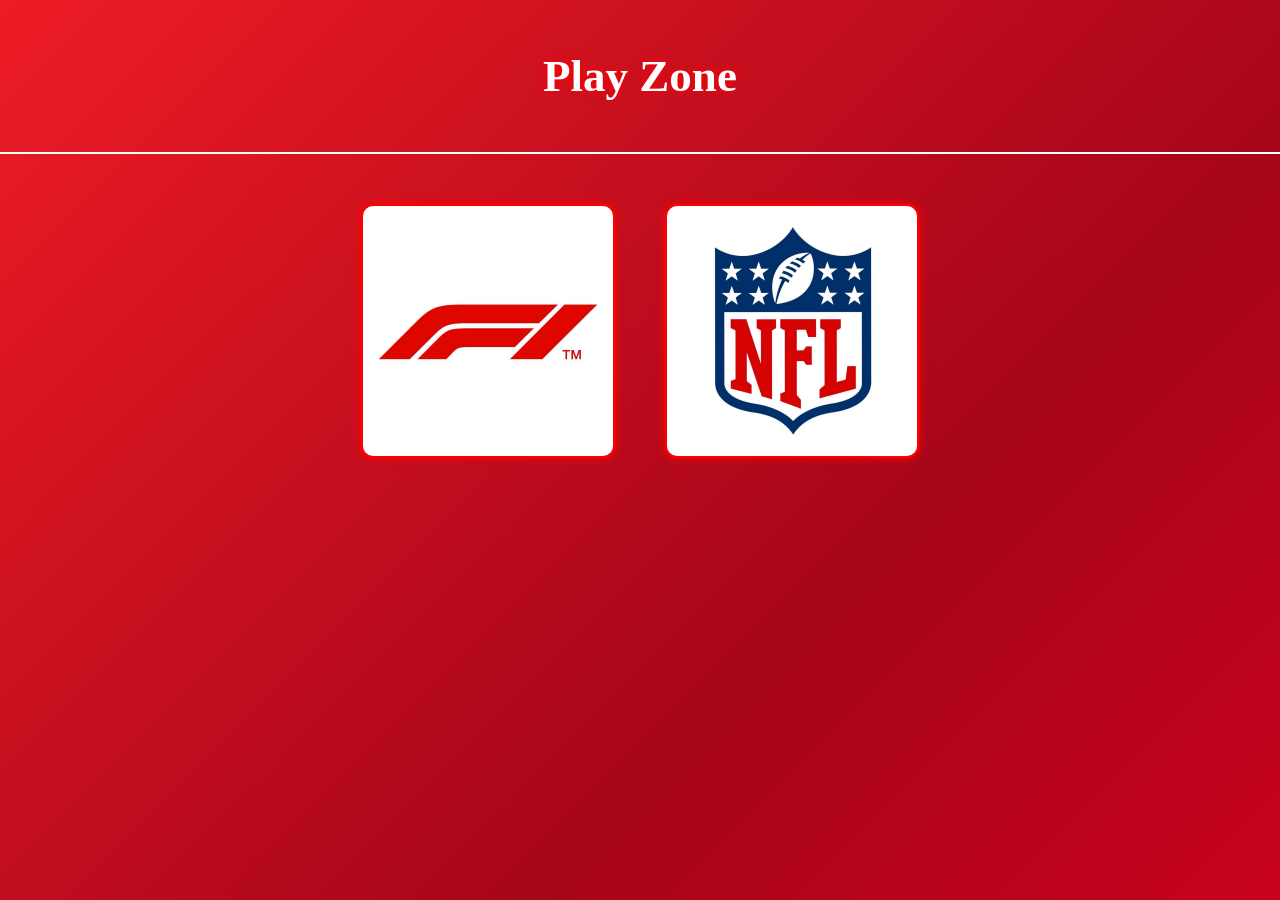
<file: index.html>
<!DOCTYPE html>
<!--Karla Alamillo
Diseño Web-->
<html lang="en"> 
<head>
    <meta charset="UTF-8">
    <meta name="viewport" content="width=device-width, initial-scale=1.0">
    <link rel="icon" type="image/x-icon" href="https://images.emojiterra.com/microsoft/fluent-emoji/1024px/1f3ce_color.png">
    <title> Play Zone </title>
    <link rel="stylesheet" href="Estilos.css">
</head>
<body>

    <header>
    <h1>Play Zone</h1>
</header>


 <main class="menu">

  <div class="contenedor-imagen">
    <a href="Formula1.html">
        <img src="f1.jpeg" alt="Fórmula 1">
    </a>
</div>

<div class="contenedor-imagen">
    
    <a href="NFL.html">
        <img src="nfl1.jpeg" alt="NFL">
    </a>
</div>

</main>

</body>
</html>
</file>
<file: Estilos.css>
/*Karla Alamillo Palacios
Diseño Web */
body{

margin:0;
font-family:'Times New Roman', Times, serif;
color:white;

background:linear-gradient(-45deg,#001f3f,#1e466e,#67baf4,#e80020, #a6051a, #ed1c24);
background-size:400% 400%;
animation:fondoAnimado 12s ease infinite;

}

@keyframes fondoAnimado{

0%{background-position:0% 50%;}
50%{background-position:100% 50%;}
100%{background-position:0% 50%;}

}



header{
    text-align: center;
    padding: 20px;
    border-bottom: 2px solid white;
}

h1{
    font-size: 45px;
    text-shadow: 0 0 10px red;
}


.menu{
    display: flex;
    justify-content: center;
    gap: 50px;
    padding: 50px;
}


.contenedor-imagen{
    text-align: center;
}

.contenedor-imagen img{
    width: 250px;
    height: 250px;
    object-fit: cover;

    border: 2px solid red;
    border-radius: 12px;

    box-shadow: 0 0 10px red;

    transition: transform 0.3s, box-shadow 0.3s;
}

.contenedor-imagen img:hover{
    transform: scale(1.08);
    box-shadow: 0 0 25px red;
}


.contenedor-imagen p{
    margin-top: 10px;
    font-size: 20px;
}
</file>
